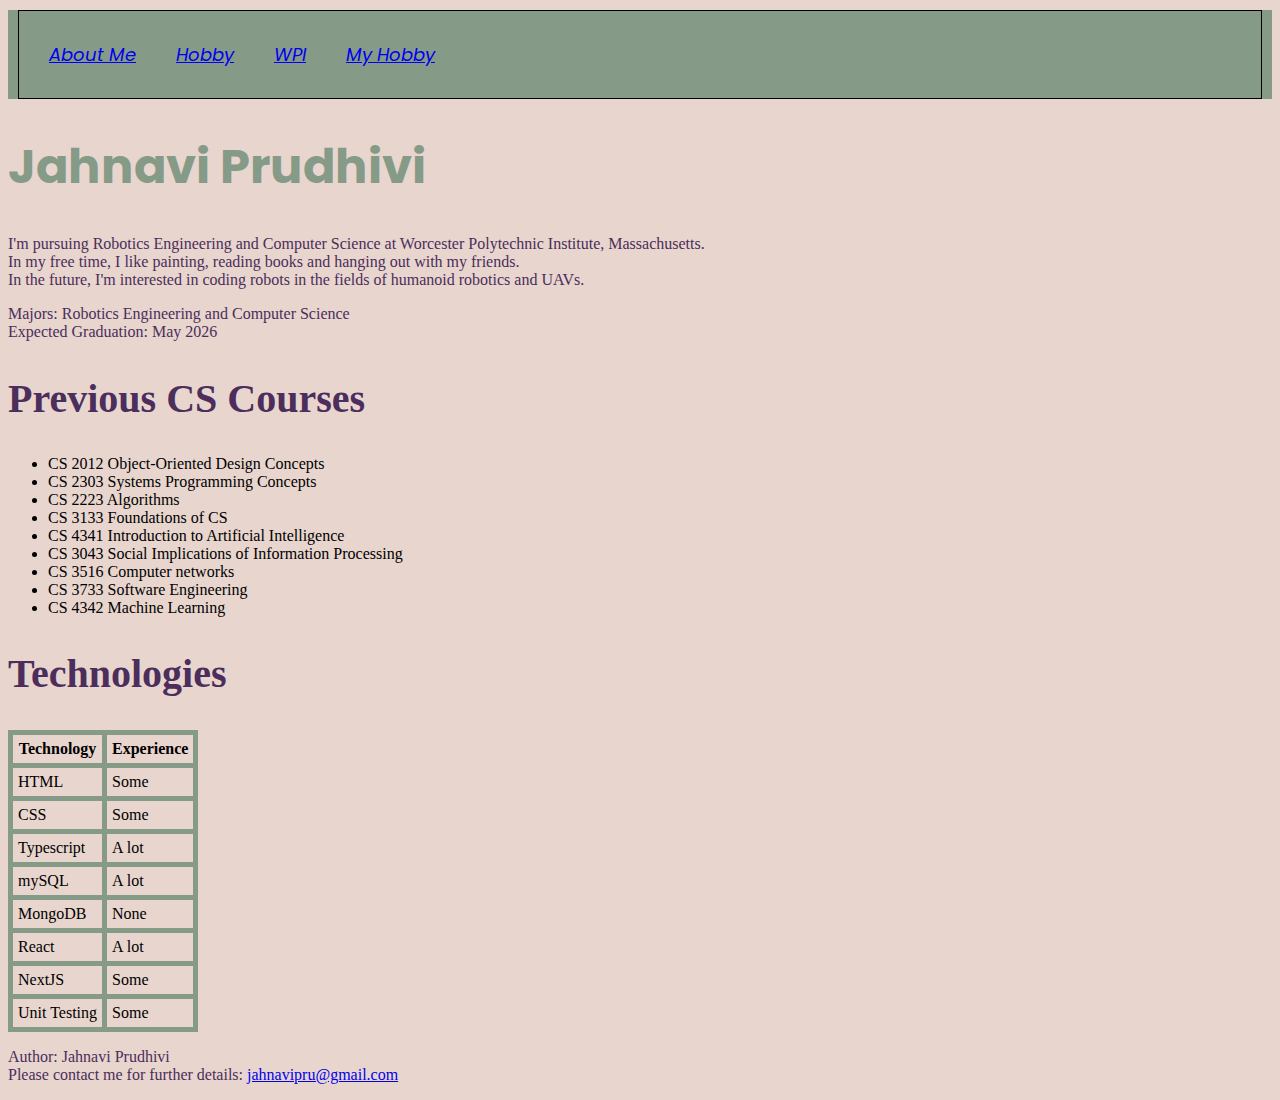
<file: index.html>
<!doctype html>
<html lang="en">
  <head>
    <title>CS4241 Assignment 1</title>
    <meta charset="utf-8">
    <link rel="stylesheet" type="text/css" href="styles.css" />
    <link rel="preconnect" href="https://fonts.googleapis.com">
    <link rel="preconnect" href="https://fonts.gstatic.com" crossorigin>
    <link href="https://fonts.googleapis.com/css2?family=Poppins:ital,wght@0,100;0,200;0,300;0,400;0,500;0,600;0,700;0,800;0,900;1,100;1,200;1,300;1,400;1,500;1,600;1,700;1,800;1,900&family=Roboto:ital,wght@0,100..900;1,100..900&display=swap" rel="stylesheet">
  </head>
  <header>
    <div class="menu">
    <ul>
      <li><a href="index.html">About Me</a></li>
      <li><a href="hobby.html">Hobby</a></li>
      <li><a href="https://www.wpi.edu/">WPI</a></li>
      <li><a href="https://thepostmansknock.com/painting-with-watercolors-for-beginners/?srsltid=AfmBOoqD5WHblvNlZpYT2UqD2Zn24HHMSr0FRpb8lJ7g1bsMsGTDayLz">My Hobby</a></li>
    </ul>
    </div>
  </header>
  <body>
  <section class="intro">
    <h1>Jahnavi Prudhivi</h1>
    <p>I'm pursuing Robotics Engineering and Computer Science at Worcester Polytechnic Institute, Massachusetts. <br>In my free time, I like painting, reading books and hanging out with my friends.
      <br> In the future, I'm interested in coding robots in the fields of humanoid robotics and UAVs. <br>
    </p>
    <p> Majors: Robotics Engineering and Computer Science <br> Expected Graduation: May 2026 </p>
  </section>

    <h2> Previous CS Courses </h2>
    <ul>
      <li> CS 2012 Object-Oriented Design Concepts </li>
      <li> CS 2303 Systems Programming Concepts </li>
      <li> CS 2223 Algorithms </li>
      <li> CS 3133 Foundations of CS </li>
      <li> CS 4341 Introduction to Artificial Intelligence </li>
      <li> CS 3043 Social Implications of Information Processing </li>
      <li> CS 3516 Computer networks </li>
      <li> CS 3733 Software Engineering </li>
      <li> CS 4342 Machine Learning </li>
    </ul>

    <h2> Technologies </h2>
    <table>
      <tr>
        <th>Technology</th>
        <th>Experience</th>
      </tr>
      <tr>
        <td>HTML</td>
        <td>Some</td>
      </tr>
      <tr>
        <td>CSS</td>
        <td>Some</td>
      </tr>
      <tr>
        <td>Typescript</td>
        <td>A lot</td>
      </tr>
      <tr>
        <td>mySQL</td>
        <td>A lot</td>
      </tr>
      <tr>
        <td>MongoDB</td>
        <td>None</td>
      </tr>
      <tr>
        <td>React </td>
        <td>A lot </td>
      </tr>
      <tr>
        <td>NextJS</td>
        <td>Some</td>
      </tr>
      <tr>
        <td>Unit Testing</td>
        <td>Some</td>
      </tr>
    </table>

  <!-- footer-->
  <footer>
    <p> Author: Jahnavi Prudhivi<br> Please contact me for further details:
    <a href="mailto:jahnaviprudhivi04@gmail.com">jahnavipru@gmail.com</a></p>
  </footer>
  </body>
</html>
</file>
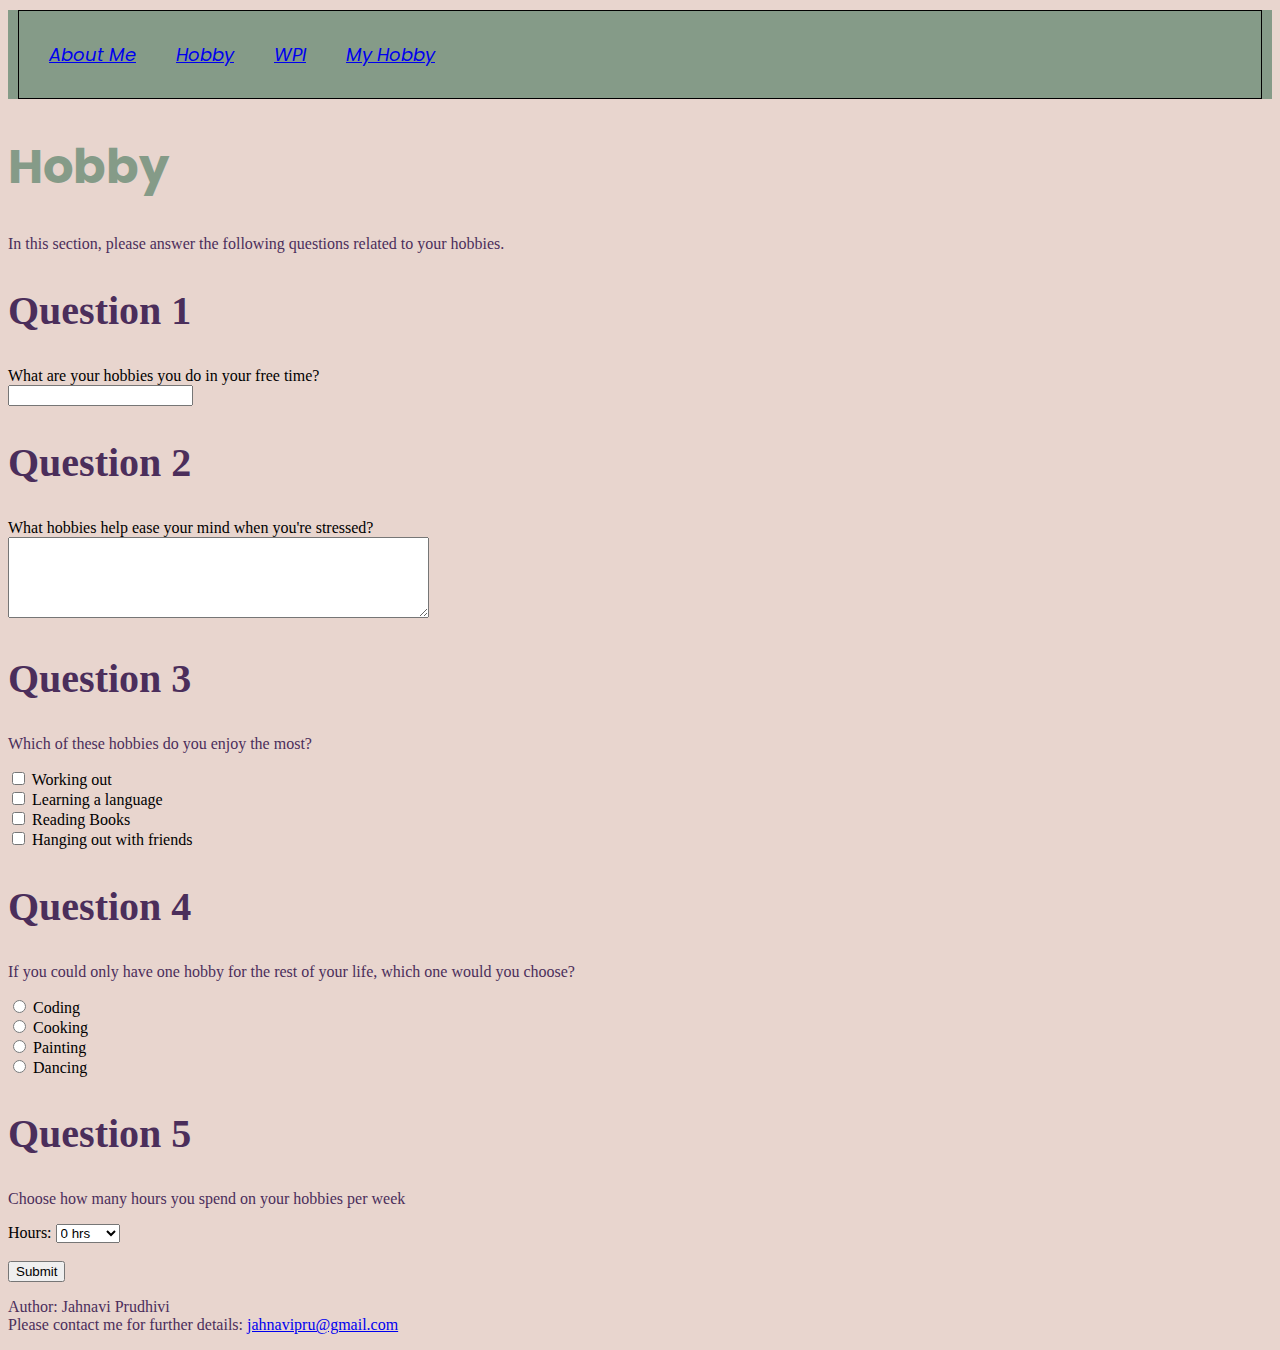
<file: hobby.html>
<!DOCTYPE html>
<html lang="en">
<head>
    <meta charset="UTF-8">
  <link rel="stylesheet" type="text/css" href="styles.css" />
  <!-- google font apis-->
  <link href="https://fonts.googleapis.com/css2?family=Poppins:ital,wght@0,100;0,200;0,300;0,400;0,500;0,600;0,700;0,800;0,900;1,100;1,200;1,300;1,400;1,500;1,600;1,700;1,800;1,900&family=Roboto:ital,wght@0,100..900;1,100..900&display=swap" rel="stylesheet">
  <link rel="stylesheet" type="text/css" href="styles.css" />
  <link rel="preconnect" href="https://fonts.googleapis.com">
  <link rel="preconnect" href="https://fonts.gstatic.com" crossorigin>
  <link href="https://fonts.googleapis.com/css2?family=Poppins:ital,wght@0,100;0,200;0,300;0,400;0,500;0,600;0,700;0,800;0,900;1,100;1,200;1,300;1,400;1,500;1,600;1,700;1,800;1,900&family=Roboto:ital,wght@0,100..900;1,100..900&display=swap" rel="stylesheet">
  <title>Hobby</title>
</head>
<body>
<!-- header-->
<header>
  <div class="menu">
    <!-- navigation menu bar-->
    <ul>
      <li><a href="index.html">About Me</a></li>
      <li><a href="hobby.html">Hobby</a></li>
      <li><a href="https://www.wpi.edu/">WPI</a></li>
      <li><a href="https://thepostmansknock.com/painting-with-watercolors-for-beginners/?srsltid=AfmBOoqD5WHblvNlZpYT2UqD2Zn24HHMSr0FRpb8lJ7g1bsMsGTDayLz">My Hobby</a></li>

    </ul>
  </div>
</header>
<section class = "intro">
  <h1>Hobby</h1>
  <p>In this section, please answer the following questions related to your hobbies.</p>
</section>

<form>
  <!-- input text box -->
  <h2> Question 1 </h2>
  <label for="hobby">What are your hobbies you do in your free time? </label><br>
  <input type="text" id = "hobby" name="hobby"><br>

  <!-- text area-->
  <h2> Question 2 </h2>
  <label for = "ease">What hobbies help ease your mind when you're stressed? </label><br>
  <textarea id = "ease" name = "ease" rows = "5" cols = "50"></textarea><br>

  <!-- check boxes-->
  <h2> Question 3 </h2>
  <p>Which of these hobbies do you enjoy the most?</p>
  <input type = "checkbox" id = "hob1" name = "hobbies" value = "workout" >
  <label for = "hob1"> Working out</label><br>
  <input type = "checkbox" id = "hob2" name = "hobbies" value = "learning_lang">
  <label for = "hob2"> Learning a language </label><br>
  <input type = "checkbox" id = "hob3" name = "hobbies" value = "reading">
  <label for = "hob3"> Reading Books</label><br>
  <input type = "checkbox" id = "hob4" name = "hobbies" value = "hanging_out">
  <label for = "hob4"> Hanging out with friends</label><br>

  <!-- radio buttons-->
  <h2> Question 4 </h2>
  <p>If you could only have one hobby for the rest of your life, which one would you choose? </p>
  <input type="radio" id="coding" name="fav" value = "Code">
  <label for = "coding"> Coding</label><br>
  <input type="radio" id="cooking" name="fav" value = "Cooking">
  <label for = "cooking"> Cooking</label><br>
  <input type="radio" id="painting" name="fav" value = "Reading">
  <label for = "painting"> Painting</label><br>
  <input type="radio" id="dance" name="fav" value = "Writing">
  <label for = "dance"> Dancing</label><br>

  <!-- drop down selection-->
  <h2> Question 5 </h2>
  <p> Choose how many hours you spend on your hobbies per week</p>
  <label for = "hours">Hours: </label>
  <select name="hours" id = "hours">
    <option value="1">0 hrs</option>
    <option value="2">1-2 hrs</option>
    <option value="3">3-4 hrs</option>
    <option value="4">5-6 hrs</option>
    <option value="5">7+ hrs</option>
  </select>
  <br><br>

  <!-- submit button-->
  <input type = "submit" value = "Submit">
</form>

<!-- footer -->
<footer>
  <p> Author: Jahnavi Prudhivi<br> Please contact me for further details:
    <a href="mailto:jahnaviprudhivi04@gmail.com">jahnavipru@gmail.com</a></p>
</footer>

</body>
</html>
</file>
<file: styles.css>
table, th, td {
    border: 5px solid #859B88;
    border-collapse: collapse;
    padding: 5px;
}

.menu ul{
    border: 1px solid black;
    display: flex;
    margin: 10px;
    padding: 10px;
    list-style: none;
}
.menu ul li{
    margin: 20px;
    font-family: Poppins, serif;
    font-style: oblique;
    font-size: large;
}

.intro h1{
    font-size: 3em;
    font-family: Poppins, serif;
}

body{
    background-color: #E8D5CE;
}

h2{
    font-size: 2.5em;
    color: #4B2E5B;
}

.menu{
    background-color:  #859B88;
}

p{
    color: #4B2E5B
}

h1{
    color:#859B88;
}
</file>
